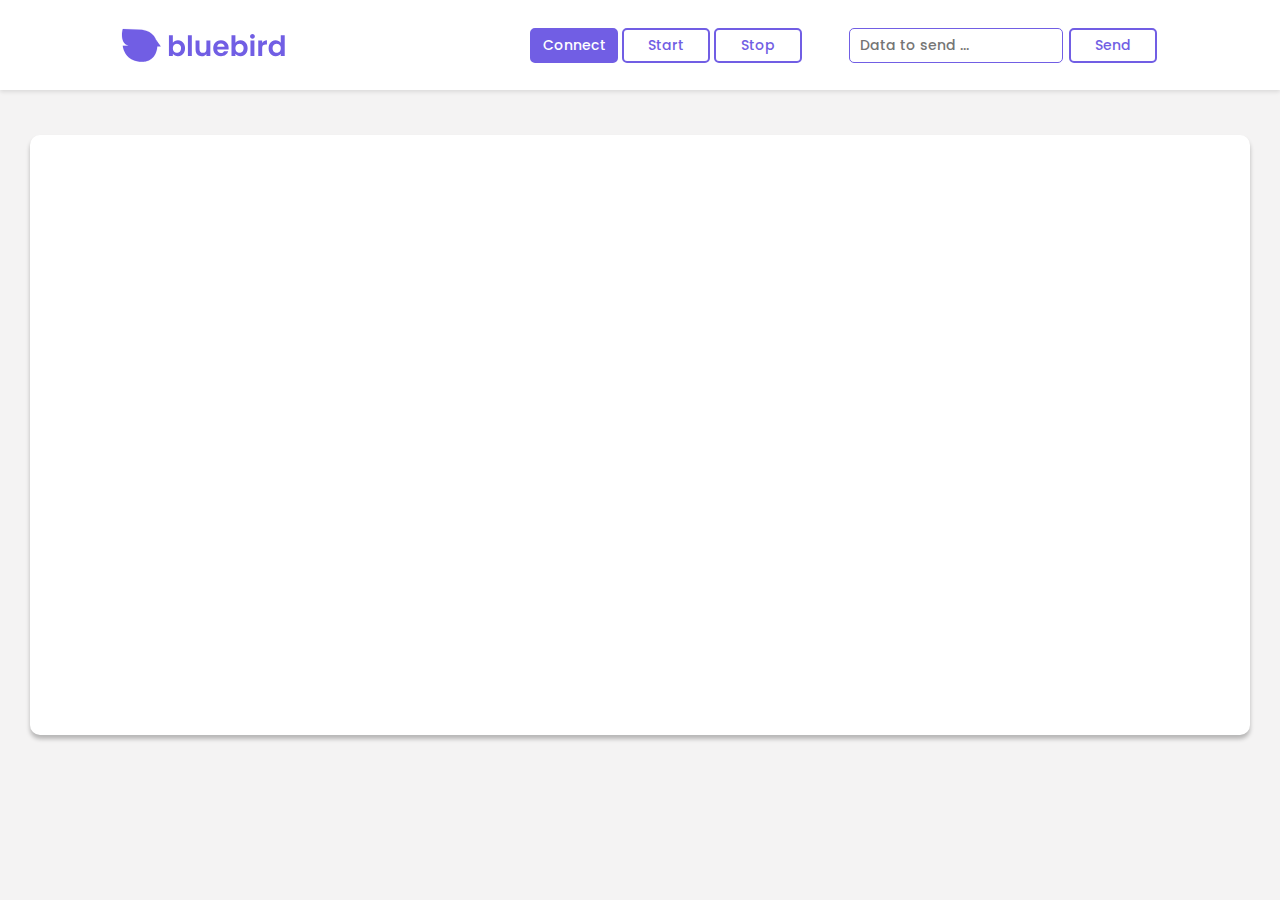
<file: src/index.html>
<!DOCTYPE html>
<html lang="en">
  <head>
    <meta charset="UTF-8" />
    <meta name="viewport" content="width=device-width, initial-scale=1.0" />
    <link
      rel="shortcut icon"
      type="image/png"
      href="./asset/bluebird-logo.png"
    />
    <meta
      name="BlueBird"
      content="BlueBird lets you access your clusterduck network and visualise sensor data"
    />
    <link
      href="https://fonts.googleapis.com/css2?family=Poppins:wght@400;500&display=swap"
      rel="stylesheet"
    />
    <link rel="stylesheet" href="./style.css" />

    <title>bluebird</title>
  </head>
  <body>
    <header>
      <div class="navbar">
        <img src="./asset/bluebird-logo-big.svg" />
        <div class="controls">
          <button id="read-button">Connect</button>
          <button id="start-button" disabled>Start</button>
          <button id="stop-button" disabled>Stop</button>

          <form id="send-form">
            <input id="input" type="text" placeholder="Data to send ..." />
            <button id="send-button" type="submit-button">Send</button>
          </form>
        </div>
      </div>
    </header>
    <main>
      <div class="data-container">
        <div class="dumy-data">
          <h3>here goes data ..</h3>
        </div>
        <div class="dumy-data">
          <h3>here goes data ..</h3>
        </div>
        <div class="dumy-data">
          <h3>here goes data ..</h3>
        </div>
        <div class="dumy-data">
          <h3>here goes data ..</h3>
        </div>
      </div>
    </main>
    <script type="text/javascript" src="./app.js"></script>
  </body>
</html>
</file>
<file: src/style.css>
* {
  padding: 0px;
  margin: 0px;
  box-sizing: border-box;
  font-family: "poppins", sans-serif;
}

body {
  font-family: "Poppins", sans-serif;
  -webkit-font-smoothing: antialiased; /* Chrome, Safari */
  -moz-osx-font-smoothing: grayscale; /* Firefox */
  justify-content: center;
  background-color: #f4f3f3;
}

button {
  margin: 2px 2px 2px 2px;
}

header {
  position: absolute;
  width: 100%;
  background: rgba(255, 255, 255, 1);
  z-index: 2;
}

.navbar {
  display: flex;
  height: 10vh;
  justify-content: space-around;
  align-items: center;
  box-shadow: 0 2px 4px 0 rgba(0, 0, 0, 0.1);
}

.controls {
  display: flex;
  justify-content: space-around;
  align-items: center;
}
#send-form {
  margin-left: 5vh;
}

#read-button {
  background: #715ee4;
  color: #ffffff;
  border-radius: 5px;
  width: 88px;
  height: 35px;
  font-weight: 500;
  font-size: 14px;
  line-height: 24px;
  padding: 1px 1px 1px 1px;
  cursor: pointer;
  border: 2px solid #715ee4;
  -webkit-transition: 0.3s;
  -moz-transition: 0.3s;
}

#read-button:hover {
  background: #553ce7;
  color: #ffffff;
}

#start-button {
  background: #ffffff;
  color: #715ee4;
  border-radius: 5px;
  width: 88px;
  height: 35px;
  font-weight: 500;
  font-size: 14px;
  line-height: 24px;
  padding: 1px 1px 1px 1px;
  cursor: pointer;
  border: 2px solid #715ee4;
  -webkit-transition: 0.3s;
  -moz-transition: 0.3s;
}

#start-button:hover {
  background: #f0f0f0;
  color: #715ee4;
}

#stop-button {
  background: #ffffff;
  color: #715ee4;
  border-radius: 5px;
  width: 88px;
  height: 35px;
  font-weight: 500;
  font-size: 14px;
  line-height: 24px;
  padding: 1px 1px 1px 1px;
  cursor: pointer;
  border: 2px solid #715ee4;
  -webkit-transition: 0.3s;
  -moz-transition: 0.3s;
}

#stop-button:hover {
  background: #f0f0f0;
  color: #715ee4;
}

input {
  width: 214px;
  height: 35px;
  text-align: justify;
  padding: 10px;
  font-family: Poppins;
  font-style: normal;
  font-weight: 500;
  font-size: 14px;
  line-height: 25px;
  color: #715ee4;
  background: #ffffff;
  border: 1px solid #715ee4;
  border-radius: 5px;
  outline: none;
  box-sizing: border-box;
}

input:focus {
  border: 1px solid rgb(113, 94, 228);
  box-shadow: 0px 0px 4px rgba(113, 94, 228, 1);
}

/* Inforcing Safari to apply input CSS properties
(not required for other browsers)*/
input[type="search"] {
  -webkit-appearance: textfield;
}
#send-button {
  background: #ffffff;
  color: #715ee4;
  border-radius: 5px;
  width: 88px;
  height: 35px;
  font-weight: 500;
  font-size: 14px;
  line-height: 24px;
  padding: 1px 1px 1px 1px;
  cursor: pointer;
  border: 2px solid #715ee4;
  -webkit-transition: 0.3s;
  -moz-transition: 0.3s;
}

#send-button:hover {
  background: #f0f0f0;
  color: #715ee4;
}

.data-container {
  position: absolute;
  z-index: 2;
  top: 15%;
  margin-left: auto;
  margin-right: auto;
  left: 0;
  right: 0;
  width: 1220px;
  height: 600px;
  overflow-y: scroll !important;
  overflow: auto;
  background: #ffffff;
  box-shadow: 0px 4px 4px rgba(0, 0, 0, 0.25);
  border-radius: 10px;
  display: flex;
  flex-direction: column;
  justify-content: space-around;
  align-items: center;
}

.dumy-data {
  display: none;
  width: 498px;
  height: 84px;
  background: rgba(113, 94, 228, 0.19);
  border-radius: 10px;
}
</file>
